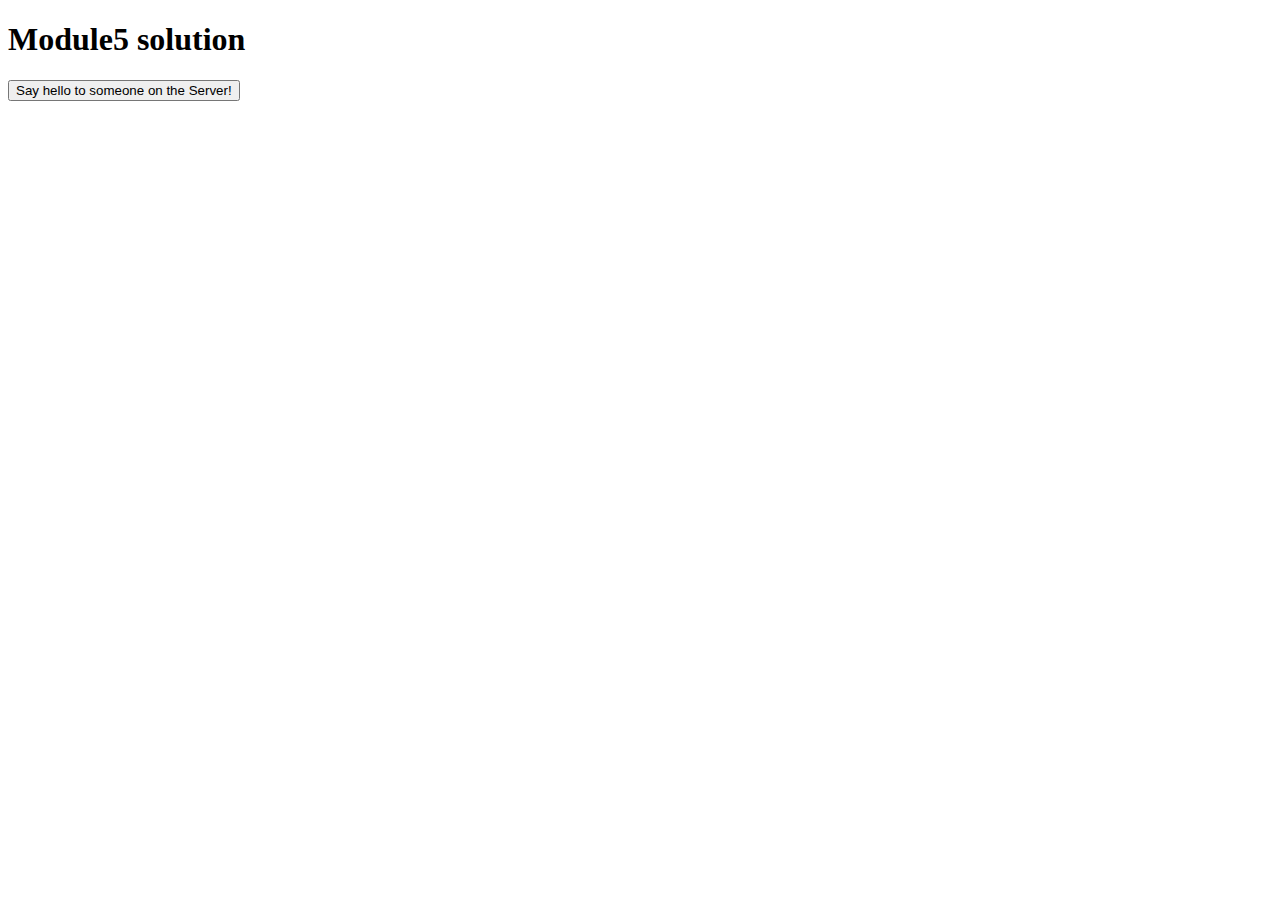
<file: Ajax/index.html>
<!DOCTYPE html>
<html lang="en">
<head>
	<meta charset="utf-8">
	<meta name="viewport" content="width=device-width, initial-scale=1">
	<title></title>
	<script type="text/javascript" src="js/ajax-utils.js"></script>
	<script type="text/javascript" src="js/script.js"></script>
</head>
<body>
<h1 id="title">Module5 solution</h1>
<p>
	<button>
		Say hello to someone on the Server!
	</button>
</p>
<div id="content"></div>
</body>
</html>
</file>
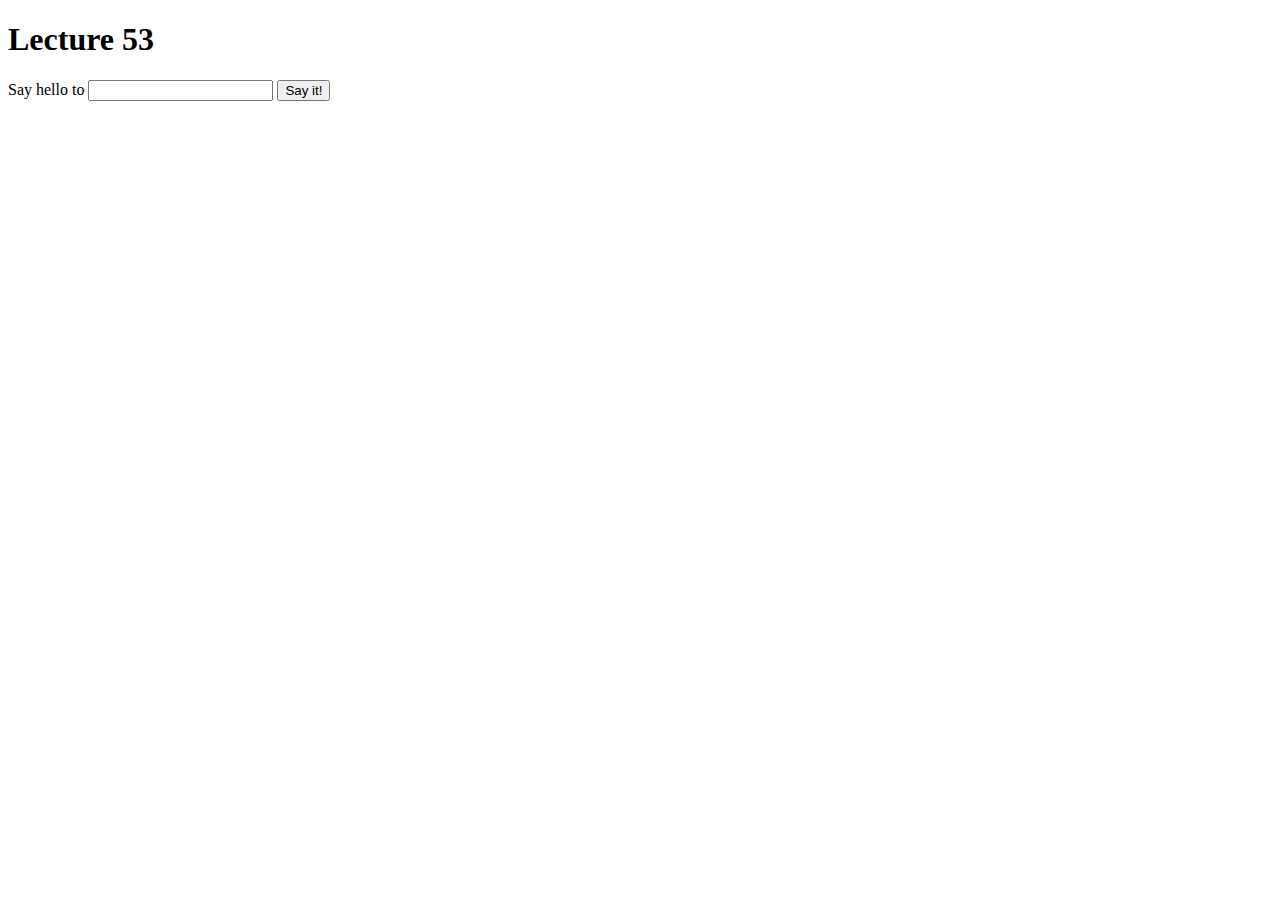
<file: Mod5-solution/index.html>
<!DOCTYPE html>
<html lang="en">
<head>
	<meta charset="utf-8">
	<meta name="viewport" content="width=device-width, initial-scale=1">
	<title>module5</title>
	<script type="text/javascript" src="js/script.js"></script>
</head>
<body>
<h1 id="title">Lecture 53</h1>
<p>
	Say hello to
	<input id="name" type="text">
	<button>Say it!</button>
</p>
<div id="content"></div>

</body>
</html>
</file>
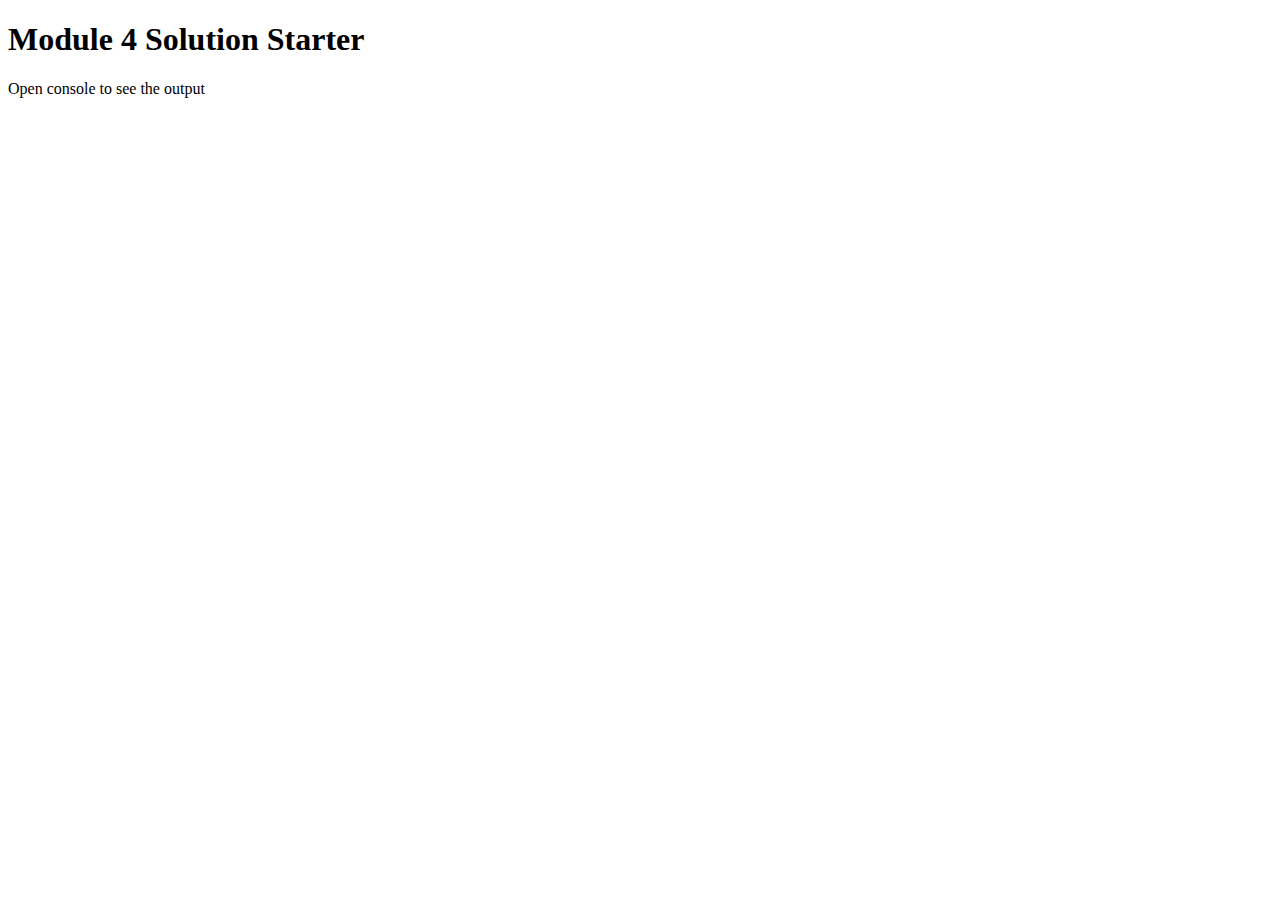
<file: Mod4-solution/harder/index.html>
<!DOCTYPE html>
<html>
<head>
  <meta charset="utf-8">
  <title>Module 4 Solution Starter</title>
  <script>
    /*var names = []; // DO NOT REMOVE*/
    
  </script>
  <script src="SpeakHello.js"></script>
  <script src="SpeakGoodBye.js"></script>
  <script src="script.js"></script>
</head>
<body>
  <h1>Module 4 Solution Starter</h1>
  <p>Open console to see the output</p>
</body>
</html>
</file>
